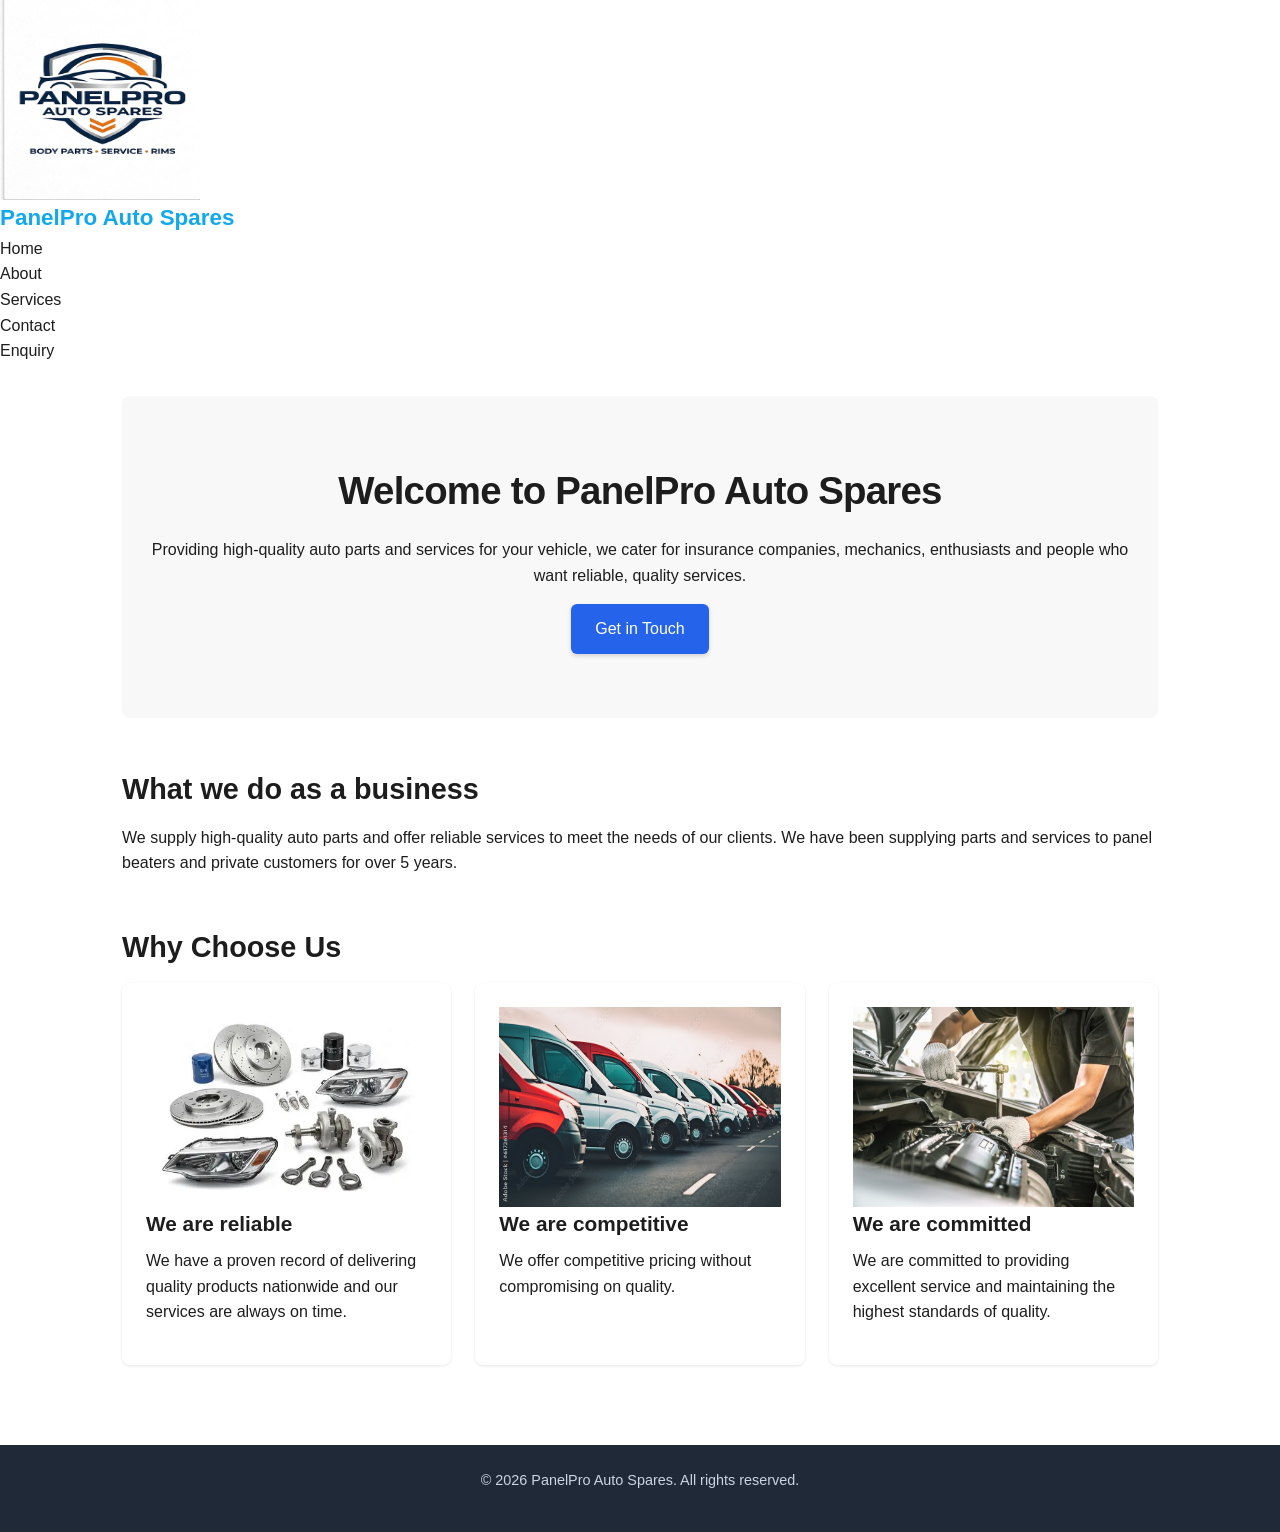
<file: index.html>
<!DOCTYPE html>
<html lang="en">
<head>
    <meta charset="UTF-8">
    <meta name="viewport" content="width=device-width, initial-scale=1.0">
    <title>Home | PanelPro Auto Spares</title>
    <link rel="stylesheet" href="css/style.css">
</head>
<body>
    <!--this header contains logo business name and navigation-->
    <header>
        <div class="logo">
            <img src="_images/logo.png" alt="PanelPro Auto Spares Logo" width="200" height="200">
            <a href="index.html">PanelPro Auto Spares</a>
        </div>
        <!--this is the navigation bar-->
        <nav>
            <ul>
                <li><a href="index.html" class="active">Home</a></li>
                <li><a href="about.html">About</a></li>
                <li><a href="services.html">Services</a></li>
                <li><a href="contactus.html">Contact</a></li>
                <li><a href="enquiry.html">Enquiry</a></li>
            </ul>
        </nav>
    </header>

    <!--this is the hero section main content of the page firsy thing vistors see-->
    <main>
        <section class="hero">
            <h1>Welcome to PanelPro Auto Spares</h1>
            <p>Providing high-quality auto parts and services for your vehicle, we cater for insurance companies, mechanics, enthusiasts and people who want reliable, quality services.</p>
            <a href="enquiry.html" class="btn">Get in Touch</a>
        </section>

<!--overview section i introduce the business -->
        <section class="intro">
            <h2>What we do as a business</h2>
            <p>We supply high-quality auto parts and offer reliable services to meet the needs of our clients. We have been supplying parts and services to panel beaters and private customers for over 5 years.</p>
        </section>
<!--highlights section using a grid layout-->
        <section class="highlights">
            <h2>Why Choose Us</h2>
            <div class="card-grid">
                <article class="card">
                    <img src="_images/OIP.webp" alt="Wide Range of Quality Auto Parts" width="300" height="200">
                    <h3>We are reliable</h3>
                    <p>We have a proven record of delivering quality products nationwide and our services are always on time.</p>
                </article>

                <article class="card">
                    <img src="_images/1000_F_617261314_xTyqElz3wunGT6JPWCCNeLyfTO0t5FWx.jpg" alt="Trusted auto spares nationwide" width="300" height="200">
                    <h3>We are competitive</h3>
                    <p>We offer competitive pricing without compromising on quality.</p>
                </article>

                <article class="card">
                    <img src="_images/engine.jpg" alt="Parts for all makes & models" width="300" height="200">
                    <h3>We are committed</h3>
                    <p>We are committed to providing excellent service and maintaining the highest standards of quality.</p>
                </article>
            </div>
        </section>
    </main>

    <!--footer is on every page-->
    <footer class="site-footer">
        <p>&copy; 2026 PanelPro Auto Spares. All rights reserved.</p>
    </footer>

</body>
</html>
</file>
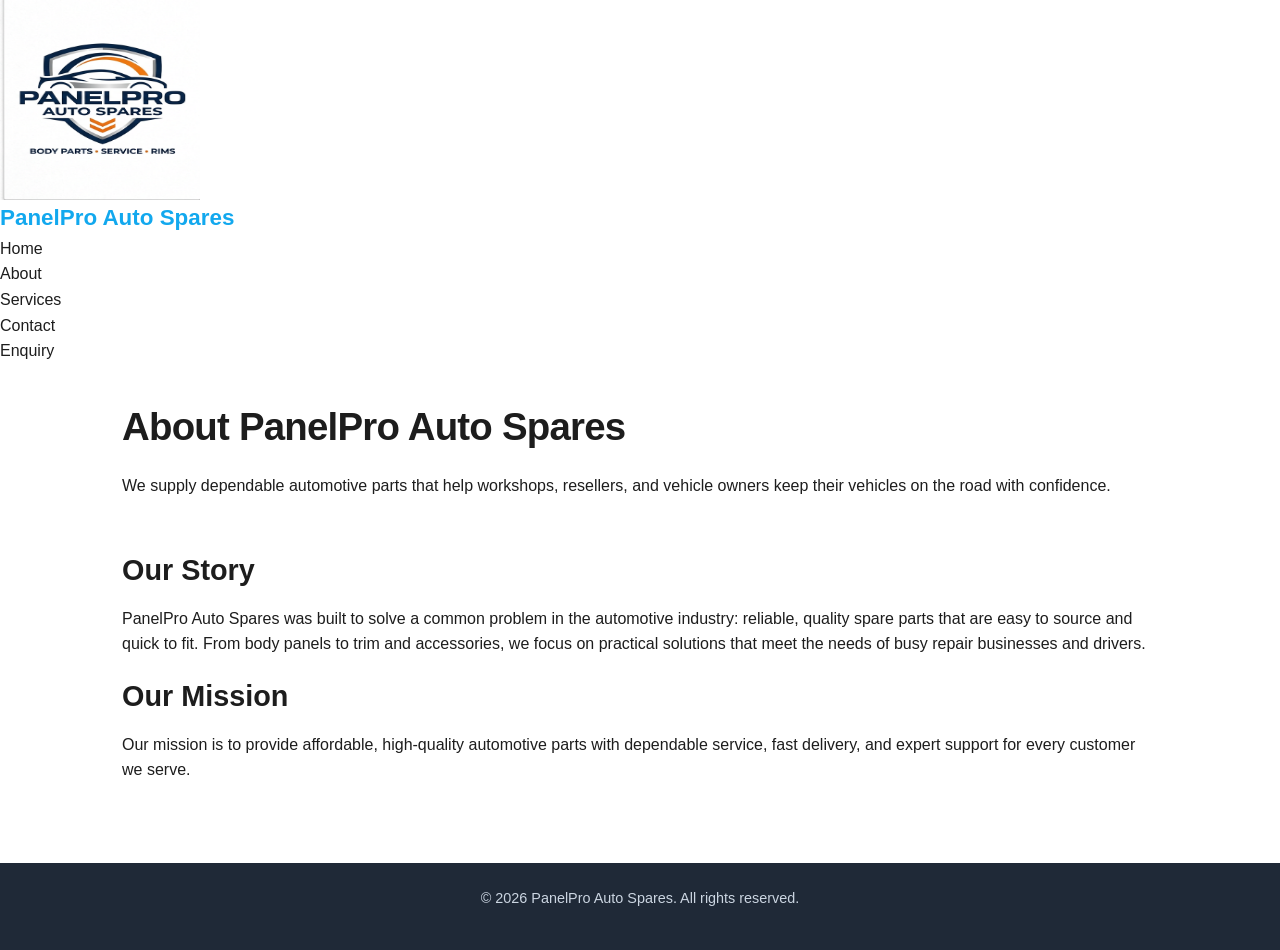
<file: about.html>
<!DOCTYPE html>
<html lang="en">
<head>
    <meta charset="UTF-8">
    <meta name="viewport" content="width=device-width, initial-scale=1.0">
    <title>About | PanelPro Auto Spares</title>
    <link rel="stylesheet" href="css/style.css">
</head>
<body>
    <!--this header contains logo business name and navigation-->
    <header>
        <div class="logo">
            <img src="_images/logo.png" alt="PanelPro Auto Spares Logo" width="200" height="200">
            <a href="index.html">PanelPro Auto Spares</a>
        </div>
        <!--this is the navigation bar-->
        <nav>
            <ul>
                <li><a href="index.html">Home</a></li>
                <li><a href="about.html" class="active">About</a></li>
                <li><a href="services.html">Services</a></li>
                <li><a href="contactus.html">Contact</a></li>
                <li><a href="enquiry.html">Enquiry</a></li>
            </ul>
        </nav>
    </header>
    <main>
    <!--this is the page heading -->
   
        <section class="page-intro">
            <h1>About PanelPro Auto Spares</h1>
            <p>We supply dependable automotive parts that help workshops, resellers, and vehicle owners keep their vehicles on the road with confidence.</p>
        </section>

        <section class="about-content">
            <h2>Our Story</h2>
            <p>PanelPro Auto Spares was built to solve a common problem in the automotive industry: reliable, quality spare parts that are easy to source and quick to fit. From body panels to trim and accessories, we focus on practical solutions that meet the needs of busy repair businesses and drivers.</p>

            <h2>Our Mission</h2>
            <p>Our mission is to provide affordable, high-quality automotive parts with dependable service, fast delivery, and expert support for every customer we serve.</p>
        </section>
    </main>

    <!--footer is on every page-->
    <footer class="site-footer">
        <p>&copy; 2026 PanelPro Auto Spares. All rights reserved.</p>
    </footer>
</body>
</html>
</file>
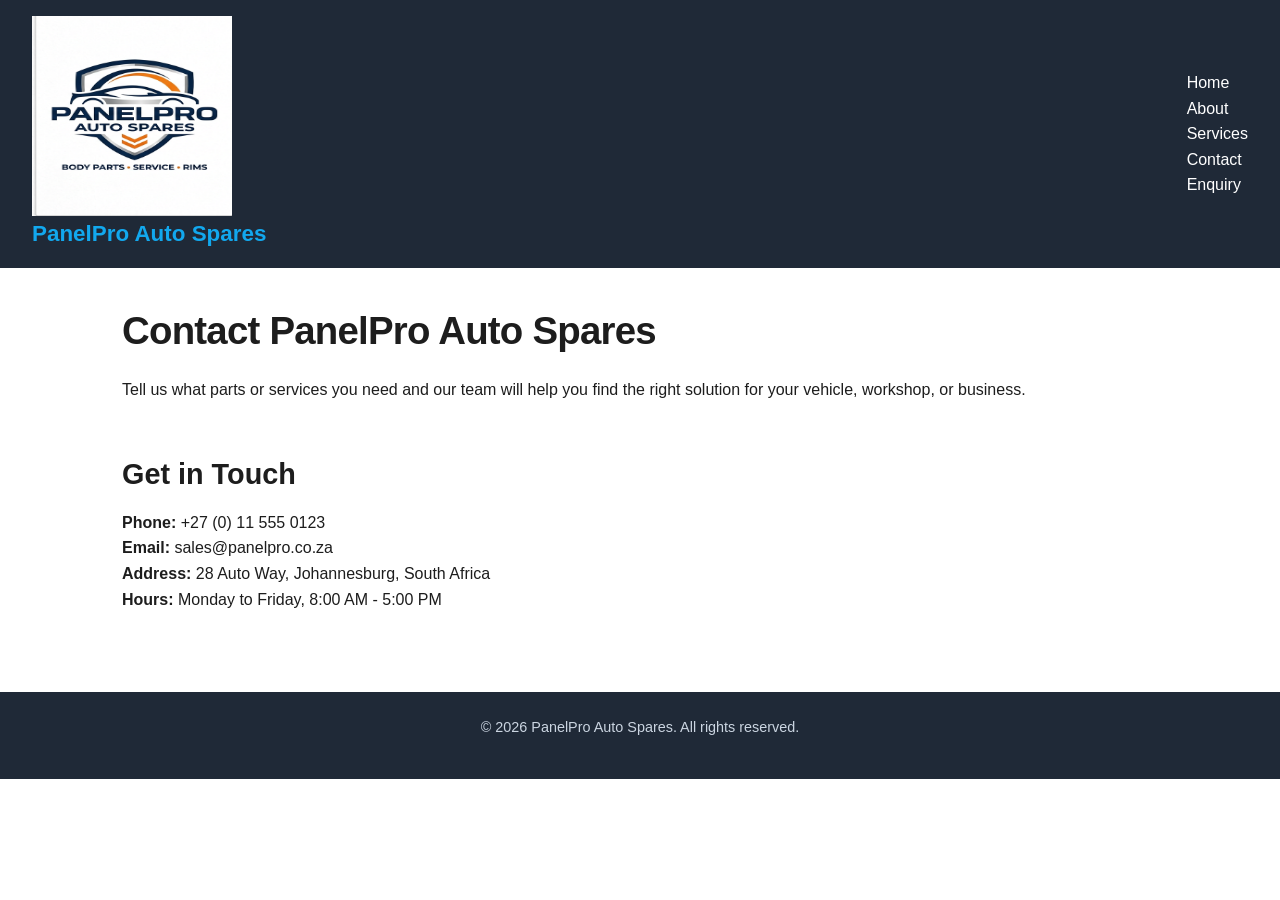
<file: contactus.html>
<!DOCTYPE html>
<html lang="en">
<head>
    <meta charset="UTF-8">
    <meta name="viewport" content="width=device-width, initial-scale=1.0">
    <title>Contact | PanelPro Auto Spares</title>
    <link rel="stylesheet" href="css/style.css">
</head>
<body>
    <header class="site-header">
        <div class="logo">
            <img src="_images/logo.png" alt="PanelPro Auto Spares Logo" width="200" height="200">
            <a href="index.html">PanelPro Auto Spares</a>
        </div>

        <nav class="main-navigation">
            <ul>
                <li><a href="index.html">Home</a></li>
                <li><a href="about.html">About</a></li>
                <li><a href="services.html">Services</a></li>
                <li><a href="contactus.html" class="active">Contact</a></li>
                <li><a href="enquiry.html">Enquiry</a></li>
            </ul>
        </nav>
    </header>

    <main>
        <section class="page-intro">
            <h1>Contact PanelPro Auto Spares</h1>
            <p>Tell us what parts or services you need and our team will help you find the right solution for your vehicle, workshop, or business.</p>
        </section>

        <section class="contact-content">
            <h2>Get in Touch</h2>

            <ul class="info-list">
                <li><strong>Phone:</strong> +27 (0) 11 555 0123</li>
                <li><strong>Email:</strong> sales@panelpro.co.za</li>
                <li><strong>Address:</strong> 28 Auto Way, Johannesburg, South Africa</li>
                <li><strong>Hours:</strong> Monday to Friday, 8:00 AM - 5:00 PM</li>
            </ul>
        </section>
    </main>

    <footer class="site-footer">
        <p>&copy; 2026 PanelPro Auto Spares. All rights reserved.</p>
    </footer>
</body>
</html>
</file>
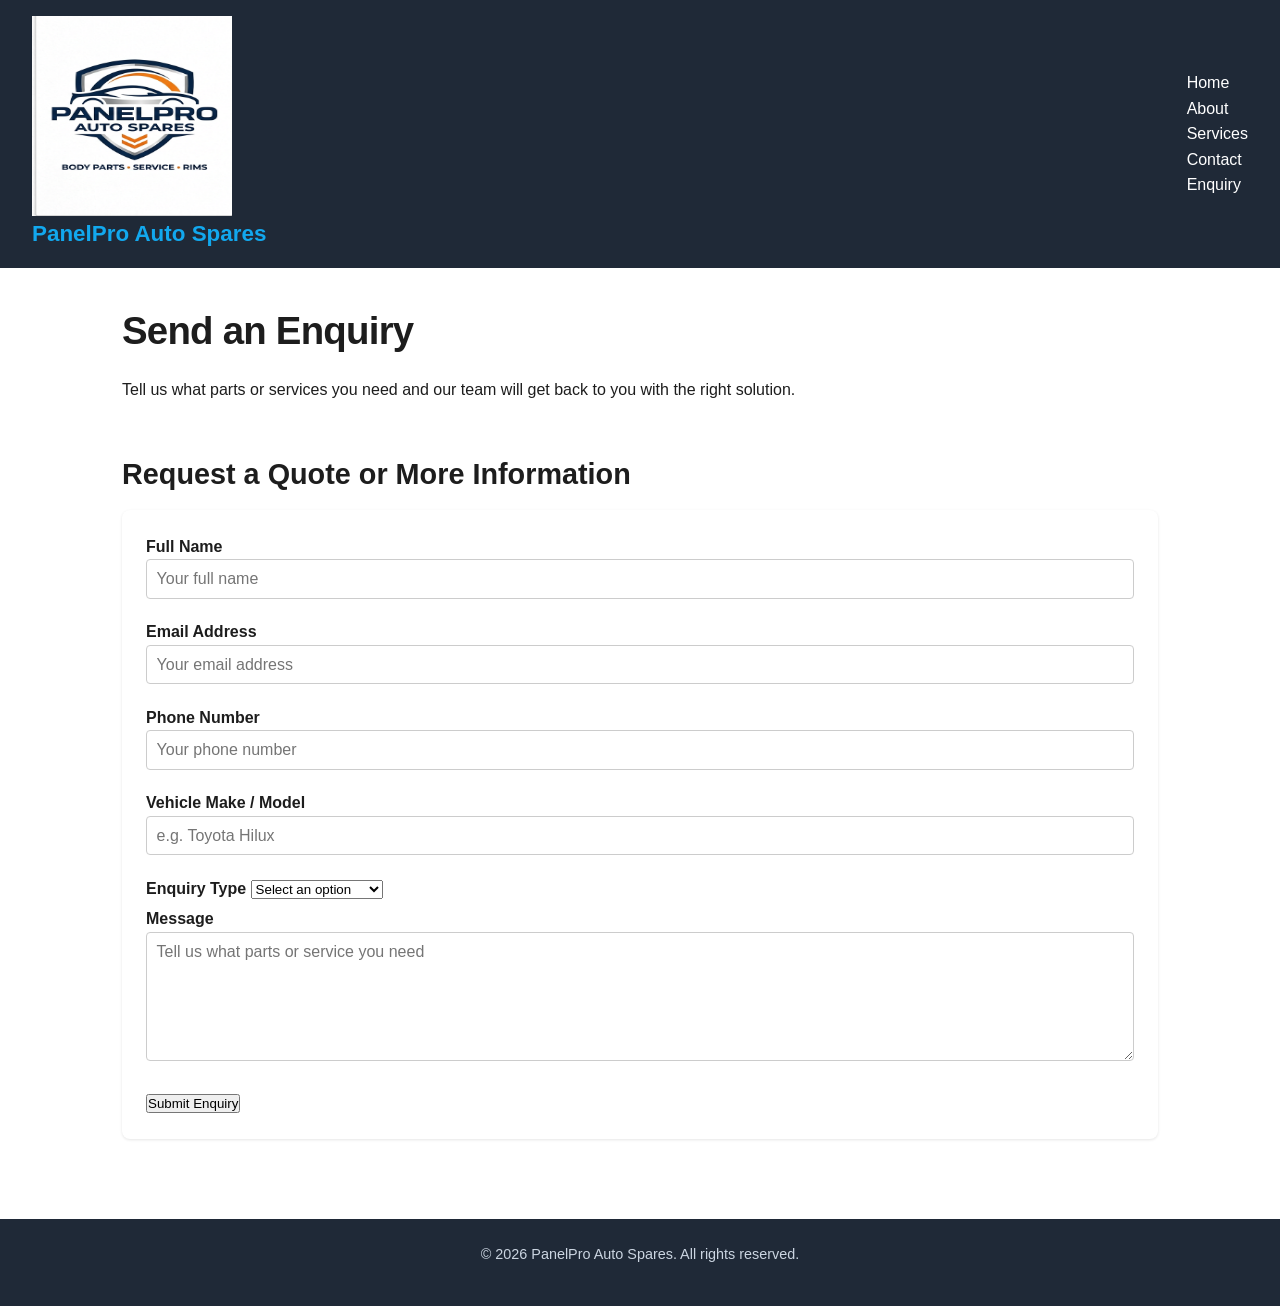
<file: enquiry.html>
<!DOCTYPE html>
<html lang="en">
<head>
    <meta charset="UTF-8">
    <meta name="viewport" content="width=device-width, initial-scale=1.0">
    <title>Enquiry | PanelPro Auto Spares</title>
    <link rel="stylesheet" href="css/style.css">
</head>
<body>
    <header class="site-header">
        <div class="logo">
            <img src="_images/logo.png" alt="PanelPro Auto Spares Logo" width="200" height="200">
            <a href="index.html">PanelPro Auto Spares</a>
        </div>

        <nav class="main-navigation">
            <ul>
                <li><a href="index.html">Home</a></li>
                <li><a href="about.html">About</a></li>
                <li><a href="services.html">Services</a></li>
                <li><a href="contactus.html">Contact</a></li>
                <li><a href="enquiry.html" class="active">Enquiry</a></li>
            </ul>
        </nav>
    </header>

    <main>
        <section class="page-intro">
            <h1>Send an Enquiry</h1>
            <p>Tell us what parts or services you need and our team will get back to you with the right solution.</p>
        </section>

        <section class="contact-content">
            <h2>Request a Quote or More Information</h2>

            <form class="contact-form">
                <label>
                    Full Name
                    <input type="text" name="name" placeholder="Your full name">
                </label>

                <label>
                    Email Address
                    <input type="email" name="email" placeholder="Your email address">
                </label>

                <label>
                    Phone Number
                    <input type="tel" name="phone" placeholder="Your phone number">
                </label>

                <label>
                    Vehicle Make / Model
                    <input type="text" name="vehicle" placeholder="e.g. Toyota Hilux">
                </label>

                <label>
                    Enquiry Type
                    <select name="enquiry-type">
                        <option value="">Select an option</option>
                        <option value="parts">Parts Enquiry</option>
                        <option value="quote">Quote Request</option>
                        <option value="trade">Trade / Bulk Order</option>
                        <option value="service">Workshop Service</option>
                    </select>
                </label>

                <label>
                    Message
                    <textarea name="message" rows="6" placeholder="Tell us what parts or service you need"></textarea>
                </label>

                <button type="submit">Submit Enquiry</button>
            </form>
        </section>
    </main>

    <footer class="site-footer">
        <p>&copy; 2026 PanelPro Auto Spares. All rights reserved.</p>
    </footer>
</body>
</html>
</file>
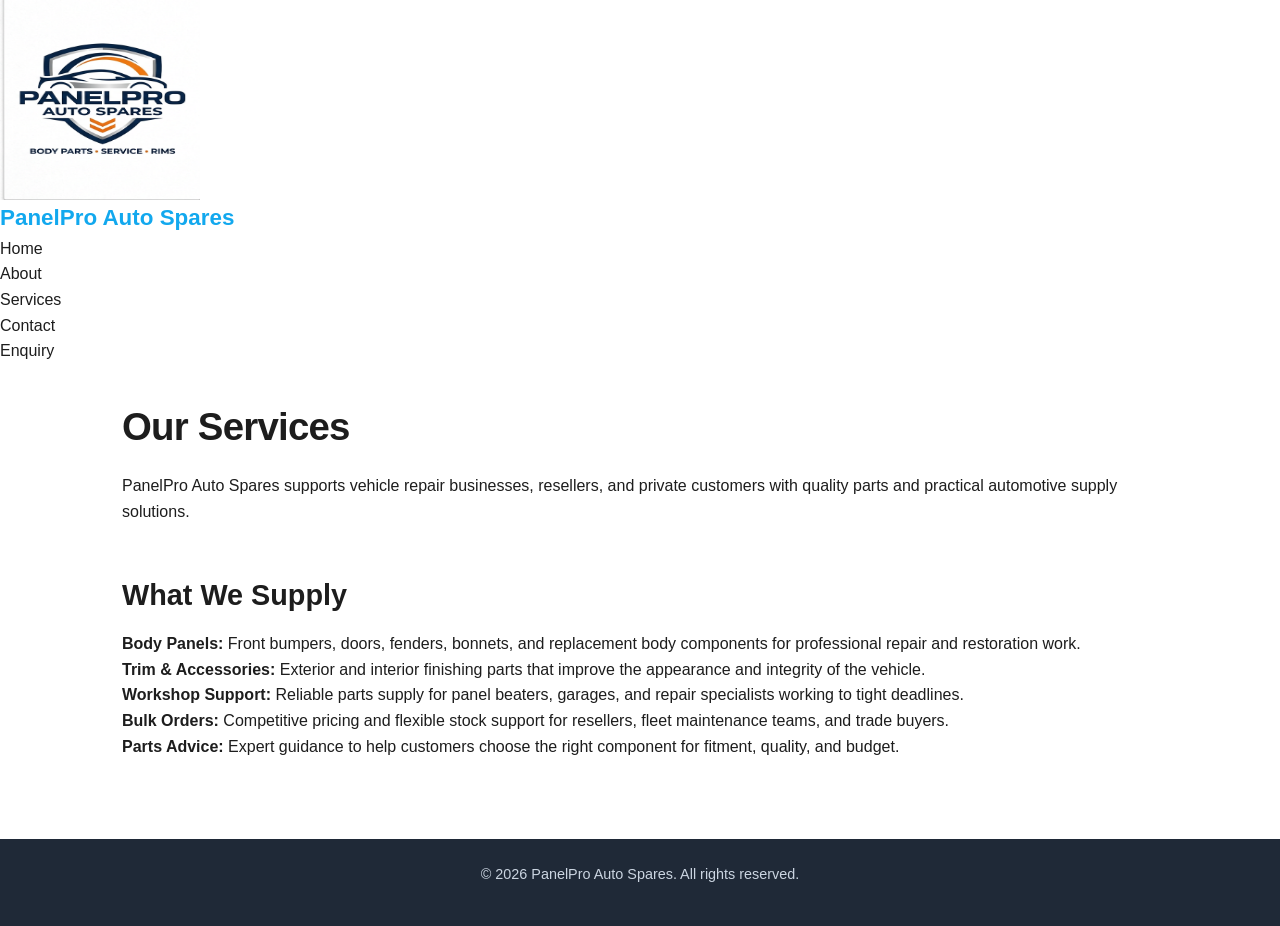
<file: services.html>
<!DOCTYPE html>
<html lang="en">
<head>
    <meta charset="UTF-8">
    <meta name="viewport" content="width=device-width, initial-scale=1.0">
    <title>Services | PanelPro Auto Spares</title>
    <link rel="stylesheet" href="css/style.css">
</head>
<body>
    <header>
        <div class="logo">
            <img src="_images/logo.png" alt="PanelPro Auto Spares Logo" width="200" height="200">
            <a href="index.html">PanelPro Auto Spares</a>
        </div>

        <nav>
            <ul>
                <li><a href="index.html">Home</a></li>
                <li><a href="about.html">About</a></li>
                <li><a href="services.html" class="active">Services</a></li>
                <li><a href="contactus.html">Contact</a></li>
                <li><a href="enquiry.html">Enquiry</a></li>
            </ul>
        </nav>
    </header>

    <main>
        <section class="page-intro">
            <h1>Our Services</h1>
            <p>PanelPro Auto Spares supports vehicle repair businesses, resellers, and private customers with quality parts and practical automotive supply solutions.</p>
        </section>

        <section class="services-content">
            <h2>What We Supply</h2>
            <ul class="service-list">
                <li><strong>Body Panels:</strong> Front bumpers, doors, fenders, bonnets, and replacement body components for professional repair and restoration work.</li>
                <li><strong>Trim & Accessories:</strong> Exterior and interior finishing parts that improve the appearance and integrity of the vehicle.</li>
                <li><strong>Workshop Support:</strong> Reliable parts supply for panel beaters, garages, and repair specialists working to tight deadlines.</li>
                <li><strong>Bulk Orders:</strong> Competitive pricing and flexible stock support for resellers, fleet maintenance teams, and trade buyers.</li>
                <li><strong>Parts Advice:</strong> Expert guidance to help customers choose the right component for fitment, quality, and budget.</li>
            </ul>
        </section>
    </main>

    <footer class="site-footer">
        <p>&copy; 2026 PanelPro Auto Spares. All rights reserved.</p>
    </footer>
</body>
</html>
</file>
<file: css/style.css>
/* =========================================
   1. CSS RESET
   Removes browser-default spacing/inconsistencies
   ========================================= */
* {
    margin: 0;
    padding: 0;
    box-sizing: border-box;
}

img {
    max-width: 100%;
    display: block;
}

a {
    text-decoration: none;
    color: inherit;
}

ul {
    list-style: none;
}


/* =========================================
   2. BASE / TYPOGRAPHY STYLES
   Default look for the whole site
   ========================================= */
body {
    font-family: 'Segoe UI', Arial, sans-serif;
    font-size: 1rem;
    line-height: 1.6;
    color: #1d1d1d;
    background-color: #ffffff;
}

h1 {
    font-size: 2.4rem;
    font-weight: 700;
    letter-spacing: -0.02em;
    margin-bottom: 1rem;
}

h2 {
    font-size: 1.8rem;
    font-weight: 600;
    margin-bottom: 0.8rem;
}

h3 {
    font-size: 1.3rem;
    font-weight: 600;
    margin-bottom: 0.5rem;
}

p {
    margin-bottom: 1rem;
}


/* =========================================
   3. HEADER & NAVIGATION
   Flexbox layout, hover/focus/active states
   ========================================= */
.site-header {
    display: flex;
    justify-content: space-between;
    align-items: center;
    padding: 1rem 2rem;
    background-color: #1f2937;
    color: #ffffff;
}

.logo a {
    font-size: 1.4rem;
    font-weight: 700;
    color: #12a8ee;
}

.main-nav ul {
    display: flex;
    gap: 1.5rem;
}

.main-nav a {
    padding: 0.5rem 0;
    border-bottom: 2px solid transparent;
    transition: border-color 0.2s ease, color 0.2s ease;
}

.main-nav a:hover,
.main-nav a:focus {
    color: #60a5fa;
    border-bottom-color: #60a5fa;
}

.main-nav a.active {
    border-bottom-color: #fff;
    font-weight: 600;
}


/* =========================================
   4. MAIN CONTENT LAYOUT
   ========================================= */
main {
    max-width: 1100px;
    margin: 0 auto;
    padding: 2rem;
}

section {
    margin-bottom: 3rem;
}


/* Hero section on the home page */
.hero {
    text-align: center;
    padding: 4rem 1rem;
    background-color: #f8f8f8;
    border-radius: 8px;
}

/* Buttons: shared visual style + interactive states */
.btn {
    display: inline-block;
    padding: 0.75rem 1.5rem;
    background-color: #2563eb;
    color: #fff;
    border-radius: 6px;
    border: none;
    font-size: 1rem;
    cursor: pointer;
    box-shadow: 0 2px 4px rgba(0, 0, 0, 0.15);
    transition: background-color 0.2s ease, transform 0.1s ease;
}

.btn:hover,
.btn:focus {
    background-color: #1d4ed8;
}

.btn:active {
    transform: scale(0.97);
}


/* =========================================
   5. CARD GRID
   CSS Grid layout for Home/About highlight cards
   ========================================= */
.card-grid {
    display: grid;
    grid-template-columns: repeat(3, 1fr);
    gap: 1.5rem;
}

.card {
    background-color: #fff;
    padding: 1.5rem;
    border-radius: 8px;
    box-shadow: 0 1px 3px rgba(0, 0, 0, 0.1);
    transition: box-shadow 0.2s ease;
}

.card:hover {
    box-shadow: 0 4px 10px rgba(0, 0, 0, 0.15);
}


/* =========================================
   6. SERVICES PAGE
   ========================================= */
.services-list {
    display: flex;
    flex-direction: column;
    gap: 1.5rem;
}

.service {
    background-color: #fff;
    padding: 1.5rem;
    border-left: 4px solid #2563eb;
    border-radius: 4px;
}

.cta {
    text-align: center;
    padding: 2rem;
    background-color: #1f2937;
    color: #fff;
    border-radius: 8px;
}

.cta .btn {
    margin-top: 1rem;
}


/* =========================================
   7. CONTACT PAGE
   Flexbox: details + form side by side on desktop
   ========================================= */
.contact-wrapper {
    display: flex;
    gap: 2rem;
    align-items: flex-start;
}

.contact-details,
.contact-form {
    flex: 1;
    background-color: #fff;
    padding: 1.5rem;
    border-radius: 8px;
    box-shadow: 0 1px 3px rgba(0, 0, 0, 0.1);
}

.contact-form label {
    display: block;
    margin-bottom: 0.3rem;
    font-weight: 600;
}

.contact-form input,
.contact-form textarea {
    width: 100%;
    padding: 0.6rem;
    margin-bottom: 1rem;
    border: 1px solid #ccc;
    border-radius: 4px;
    font-family: inherit;
    font-size: 1rem;
    transition: border-color 0.2s ease;
}

.contact-form input:focus,
.contact-form textarea:focus {
    outline: none;
    border-color: #2563eb;
}


/* =========================================
   8. FOOTER
   ========================================= */
.site-footer {
    text-align: center;
    padding: 1.5rem;
    background-color: #1f2937;
    color: #cbd5e1;
    font-size: 0.9rem;
}


/* =========================================
   9. RESPONSIVE DESIGN — BREAKPOINTS
   Tablet: max-width 768px
   Mobile: max-width 480px
   ========================================= */

/* Tablet */
@media (max-width: 768px) {
    .site-header {
        flex-direction: column;
        gap: 1rem;
    }

    .main-nav ul {
        flex-wrap: wrap;
        justify-content: center;
        gap: 1rem;
    }

    .card-grid {
        grid-template-columns: repeat(2, 1fr);
    }

    .contact-wrapper {
        flex-direction: column;
    }

    h1 {
        font-size: 2rem;
    }
}

/* Mobile */
@media (max-width: 480px) {
    main {
        padding: 1.5rem 1rem;
    }

    .card-grid {
        grid-template-columns: 1fr;
    }

    .hero {
        padding: 2.5rem 1rem;
    }

    h1 {
        font-size: 1.7rem;
    }

    h2 {
        font-size: 1.4rem;
    }
}
</file>
